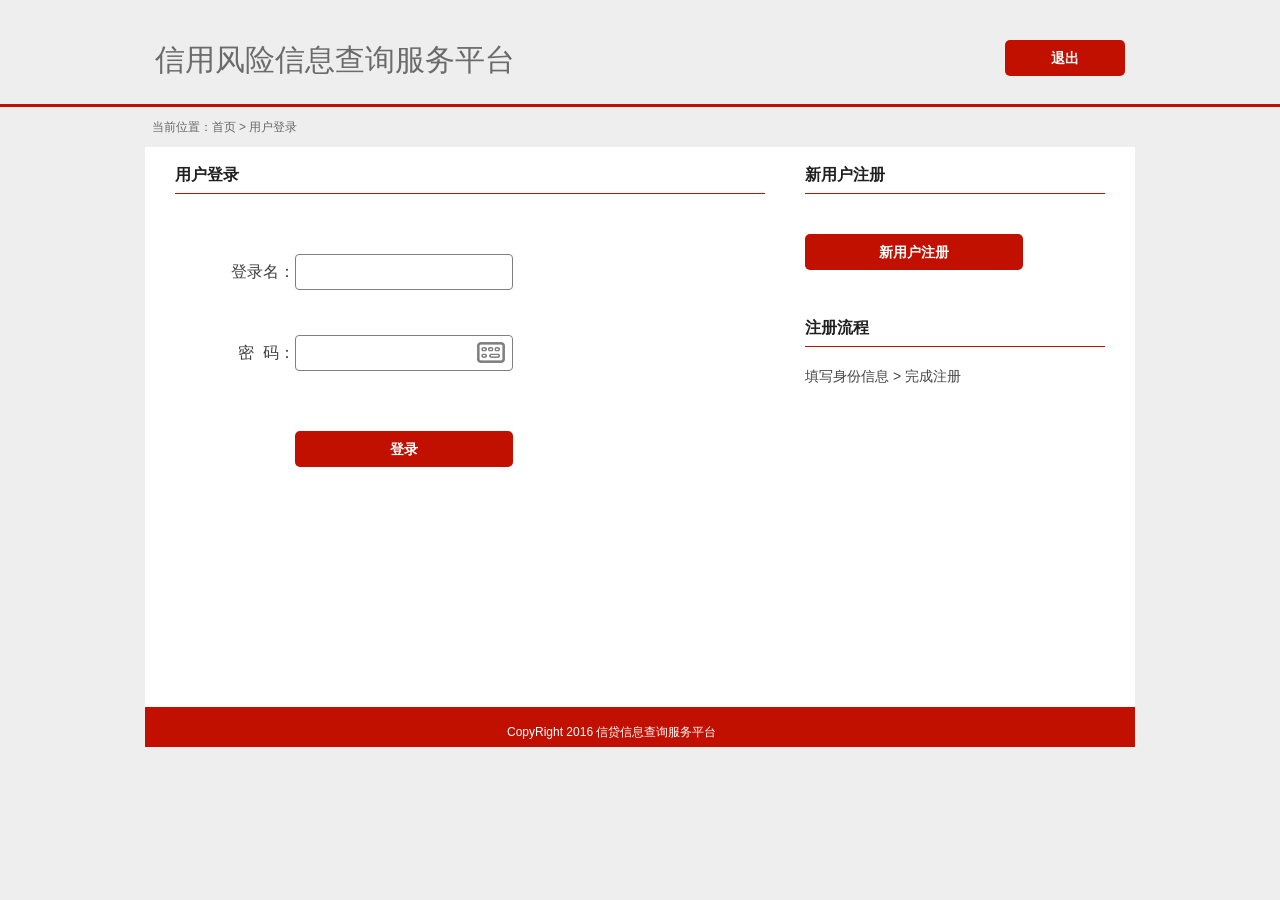
<file: ApiData/src/main/webapp/index.html>
<!DOCTYPE html PUBLIC "-//W3C//DTD XHTML 1.0 Frameset//EN" "http://www.w3.org/TR/xhtml1/DTD/xhtml1-frameset.dtd">
<html>
<head>
<meta http-equiv="Content-Type" content="text/html" charset="UTF-8"/>
<link rel="stylesheet" type="text/css" href="css/new.css" />
<script src="js/pe.js" type="text/javascript"></script>
<script src="js/frame.js" type="text/javascript"></script>
<script type="text/javascript" src="js/cert.js"></script>
<script type="text/javascript" src="js/libs/jquery/jquery-2.1.1.min.js"></script>
<title>信贷信息服务平台</title>
</head>
<body bgcolor="#EEEEEE">
	<div align="center" style="background: #EEE">
		<div id="toptomNav">
			<iframe src="top1.html" name="headerFrame" noresize="noresize" id="headerFrame" frameborder="NO" border="0" marginheight="1" marginwidth="1" scrolling="no" style="height:107px; width:990px; min-width:990px; width:100%;"></iframe>
		</div>
		<div id="centerDiv">
			<iframe src="login.html" name="conFrame" id="conFrame" noresize="noresize" frameborder="NO" border="0" marginheight="1" marginwidth="1" scrolling="no" width="990px" height="600px"></iframe>
		</div>
		<div style="clear: both"></div>
		<div id="bottomNav" align="center">
			<iframe src="foot.html" name="bot" frameborder="NO" border="0" marginheight="1" marginwidth="1" scrolling="no" height="40px" width="990px"></iframe>
		</div>
	</div>
</body>
</html>
</file>
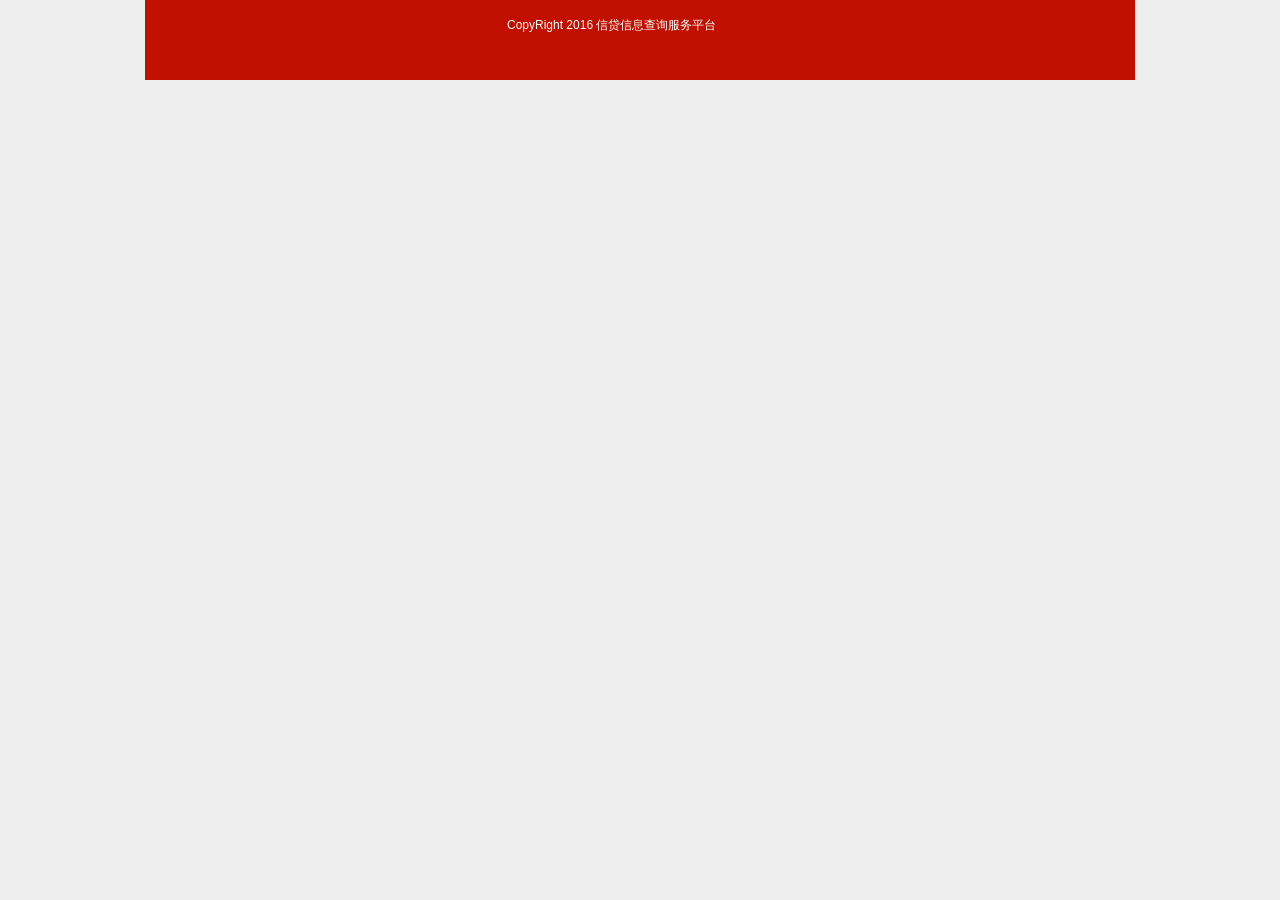
<file: ApiData/src/main/webapp/foot.html>
<!DOCTYPE html PUBLIC "-//W3C//DTD XHTML 1.0 Transitional//EN" "http://www.w3.org/TR/xhtml1/DTD/xhtml1-transitional.dtd">
<html xmlns="http://www.w3.org/1999/xhtml"><head><meta http-equiv="Content-Type" content="text/html; charset=UTF-8">
<title>欢迎使用个人信用信息服务平台</title>
<link rel="stylesheet" type="text/css" href="css/new.css" />
</head>
<body bgcolor="#EEEEEE" ondrag="return false" marginwidth="1" marginheight="1">
	<div id="footer">
	 <div style=" width:300px; height:60px; float:left; text-align:right;"><a href="http://bszs.conac.cn/sitename?method=show&amp;id=27FF085A38994E83E053022819ACE98B" target="_blank"></a></div>
     <div style=" width:640px; height:70px; float:right; text-align:left; padding-top:10px;">
       <span></span><span>CopyRight 2016 信贷信息查询服务平台</span><br>
     </div>
	</div>
</body></html>
</file>
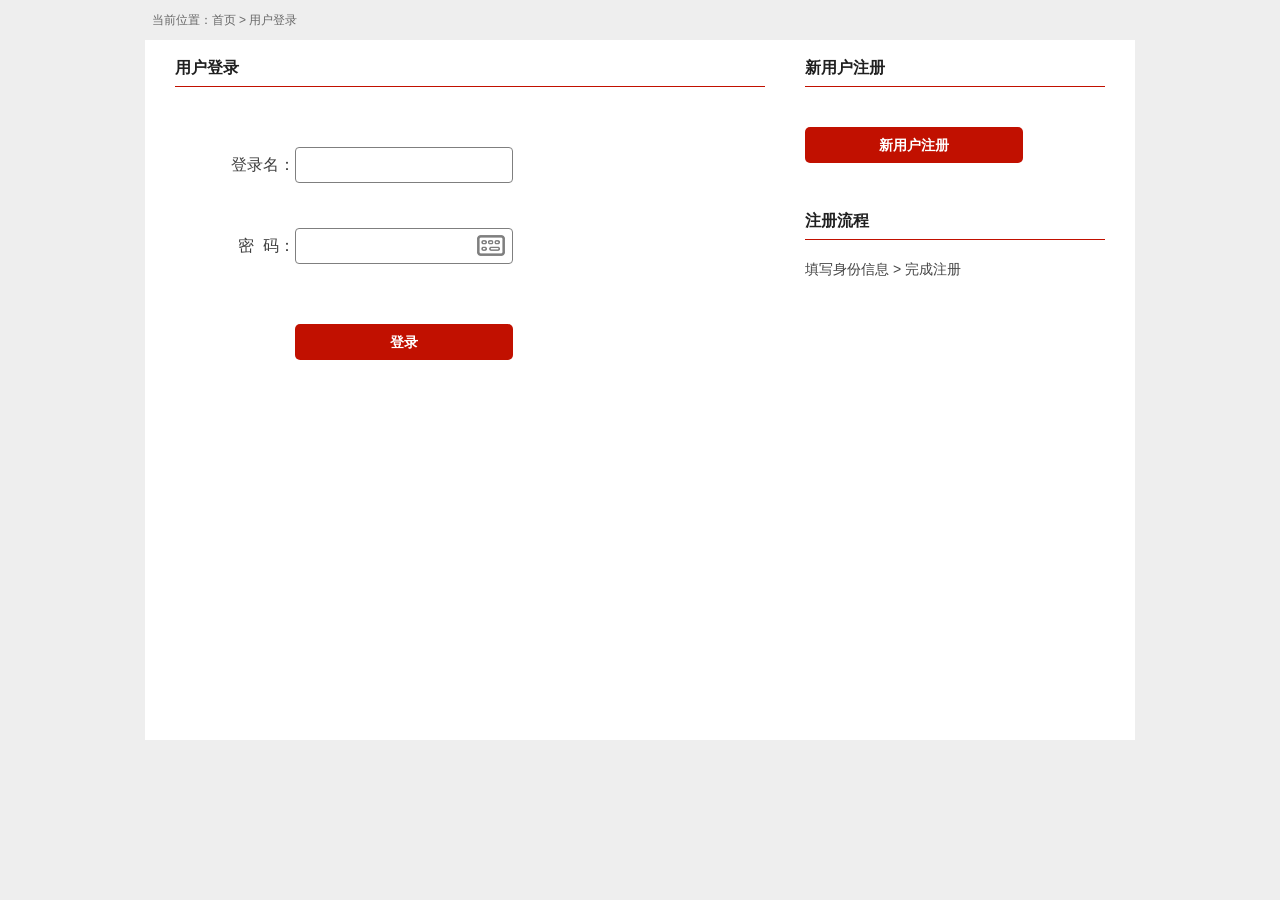
<file: ApiData/src/main/webapp/login.html>
<!DOCTYPE html PUBLIC "-//W3C//DTD XHTML 1.0 Frameset//EN" "http://www.w3.org/TR/xhtml1/DTD/xhtml1-frameset.dtd">
<!-- saved from url=(0054)https://ipcrs.pbccrc.org.cn/page/login/loginreg.jsp### -->
<html><head><meta http-equiv="Content-Type" content="text/html; charset=UTF-8"/>
<script src="js/pe.js" type="text/javascript"></script>
<title>个人信用信息服务平台  </title>
<link rel="stylesheet" type="text/css" href="css/new.css"/>
<link rel="stylesheet" type="text/css" href="css/page.css"/>
<link type="text/css" rel="stylesheet" href="css/public.css"/>
<link type="text/css" href="css/skb.css" rel="stylesheet"/>
<link rel="stylesheet" type="text/css" href="css/sweetalert/sweetalert.css">
<script type="text/javascript" src="js/skb.js"></script>
<script type="text/javascript" src="js/libs/jquery/jquery-2.1.1.min.js"></script>
<script type="text/javascript" src="js/input_notice.js"></script>
<script type="text/javascript" src="js/skb_1.js"></script>  
<script type="text/javascript" src="js/loginreg.js"></script>  
<script type="text/javascript" src="js/libs/sweetalert/sweetalert.min.js"></script>
<style>
.skb1{z-index:2000;border:2px solid #eeecff;}
.skbhead1{background-color:#ccc;color:#333}
.skbbody1{font-size:20px;text-align:center;vertical-align:middle; position:absolute; top:264px; left:146px;}
.skbbout1{background-color:#6bc6c6;color:#333}
.skbbover1{background-color:#0a96a6;color:#fff}
</style>
<script type="text/javascript">
function toRegister(){
	parent.$("#conFrame").attr("src", "register.html"); 
}

function login() {
	var userName = $("#userName").val();
	var password = $("#password").val();
	var params = {"userName" : userName, "password" : password};
	
 	$.ajax({
        async:false,
        type: "GET",  
        url: "r/user/login",  
        data: params,
        success: function(msg){  
        	if ('Y' == msg) {
        		window.location.href = "main.html";
        	} else {
        		swal("密码不正确,请重新输入!");
        	}
        }  
    });  
}
</script>
</head>

<body marginwidth="1" marginheight="1">
    <!--页面主体-->
    <div class="now">&nbsp;&nbsp;<span>当前位置：</span><a href="" target="_parent">首页</a><span> &gt; 用户登录</span></div>
    <div id="content">
        <div id="main">
            
            <div class="leftBar left">
                <div style=" height:36px; line-height:36px; color:#202020; border-bottom:1px #c11000 solid;">
                  <span style="font-size:16px; font-weight:bold; float:left">用户登录</span>
                </div>
                <form> 
                	<div class="erro_div3">
		      			<span></span>
	    			</div>
                   <div class="form-group">
                       <div class="lable lable1">登录名：</div>
                       <div class="inputBox">
                           <input type="text" maxlength="16" id="userName" class="inputText text1 div_left" onfocus="displayYes(this);" onblur="displayNo(this);checkLoginName();" autocomplete="off">
                           <span class="notice1 span-grey">请输入登录名</span>
                           <span class="span-grey" id="loginNameInfo"></span>
                       </div>	                        
                       <div class="login_forget">
                       </div>
                   </div>
                   <div class="form-group">
                       <div class="lable lable1">密&nbsp; 码：</div>
                       <div class="inputBox position_re">
                           <input type="password" maxlength="20" id="password" class="inputText text1 div_left" onfocus="displayYes(this);" onblur="displayNo(this);checkPassword();" autocomplete="off"/>
                           <label class="login_codekey"><img src="images/keyboard.png" onclick="changkb1();" style="cursor:pointer" alt="打开软键盘"/></label>
                           <span class="notice1 span-grey">请输入登录密码</span>
                           <span class="span-grey" id="passwordInfo"></span>
                       </div>
                       <div class="login_forget">
                       <!--  
                       <a href="https://ipcrs.pbccrc.org.cn/resetPassword.do?method=init" target="_self">忘记密码？</a>
                       -->
                       </div>
                   </div>
                   <div class="form-group mar_top_30">
                       <div class="lable lable1"></div>
                       <div class="inputBox">
                          	<input type="button" class="inputBtn btn2" value="登录" onclick="login()"/>
                       </div>
                       
                   </div>
                   </form>
            </div>
            <div class="rightBar">
                <h3>新用户注册</h3>
	                    <div class="form-group" style="margin-top:40px;">
	                        <div class="inputBox">
	                            <input type="button" class="inputBtn btn2" value="新用户注册" onclick="toRegister()"/>
	                        </div>
	                    </div>
                    <div style="clear:both"></div>
                    <div class="margin_top_40"></div>
                <h3>注册流程</h3>
                <p>填写身份信息  &gt; 完成注册</p>
            </div>
            <div class="clearfix"></div>
        </div>
    </div>



<script src="js/inputAutoCompleteOff.js" type="text/javascript"></script></body></html>
</file>
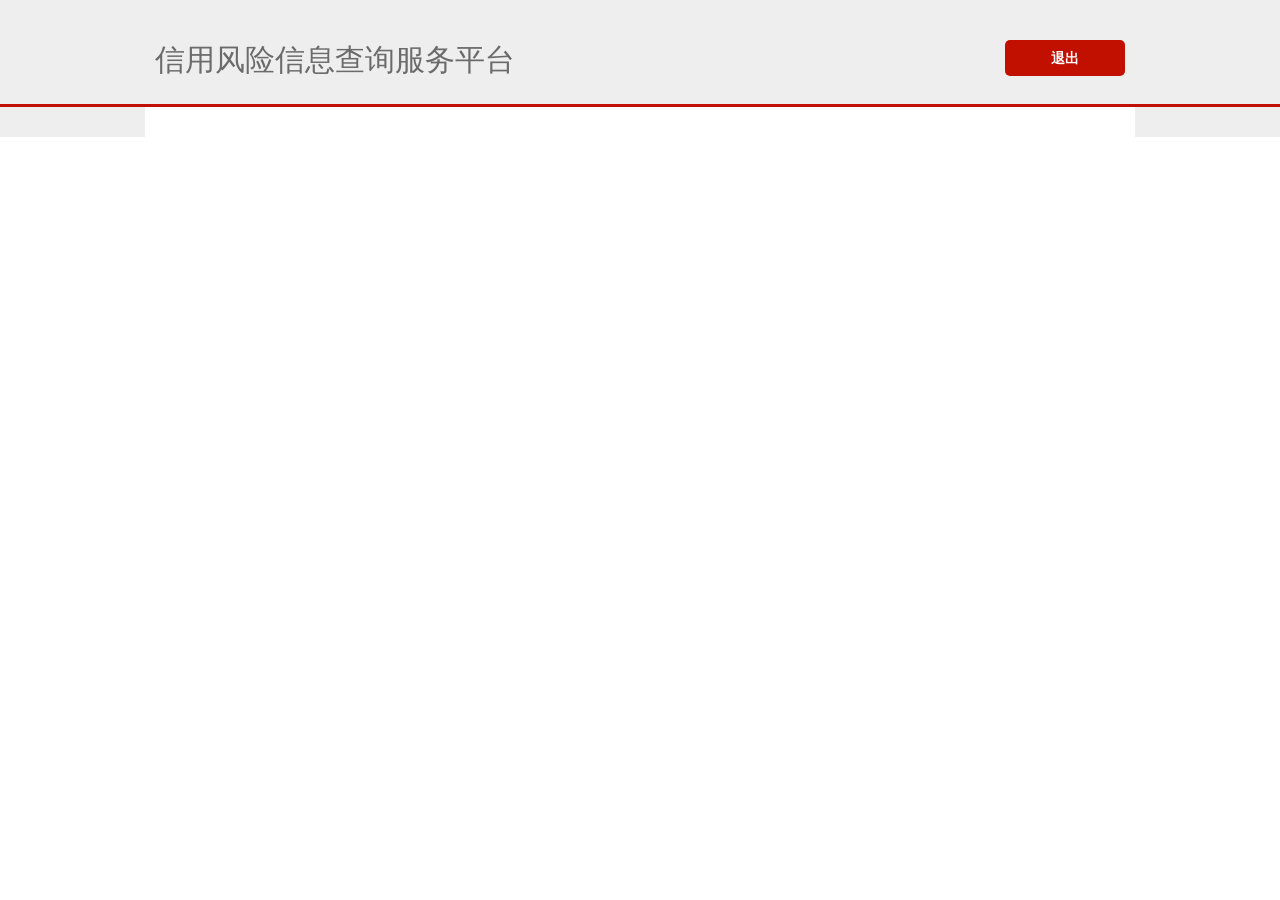
<file: ApiData/src/main/webapp/top1.html>
<!DOCTYPE html PUBLIC "-//W3C//DTD HTML 4.01 Transitional//EN" "http://www.w3.org/TR/html4/loose.dtd">
<html><head><meta http-equiv="Content-Type" content="text/html; charset=UTF-8"><script type="text/javascript">var _BASEPATH_='https://ipcrs.pbccrc.org.cn/';</script>
<script src="js/pe.js" type="text/javascript"></script>
<title>欢迎使用个人信用信息服务平台</title>
<link rel="stylesheet" type="text/css" href="css/new.css">
<script type="text/javascript" src="js/libs/jquery/jquery-2.1.1.min.js"></script>

<script type="text/javascript">
	function loginOut(){
		if(confirm("确定要退出平台吗?")){
			window.parent.location.href="http://120.25.230.224:8080/ApiData/";
		}
	}
</script>
</head>
<body marginwidth="1" marginheight="1">
<div style="width:100%; background:#EEEEEE;">
  <div id="header">
      <div class="logo left"><a title="征信中心">
      </div>
      <div class="login_new right">
      <!--  
      <a style="cursor:pointer;" onclick="loginOut()" target="_top">退出</a>
      -->
      <input type="button" class="inputBtn btn4" id="btn" value="退出" onclick="loginOut()">
      </div>
      <div class="flat">信用风险信息查询服务平台</div>
  </div>
  
  <!--分隔-->
  <div class="nextBar1"></div>
  <div class="nextBar2"></div>
</div>
</body></html>
</file>
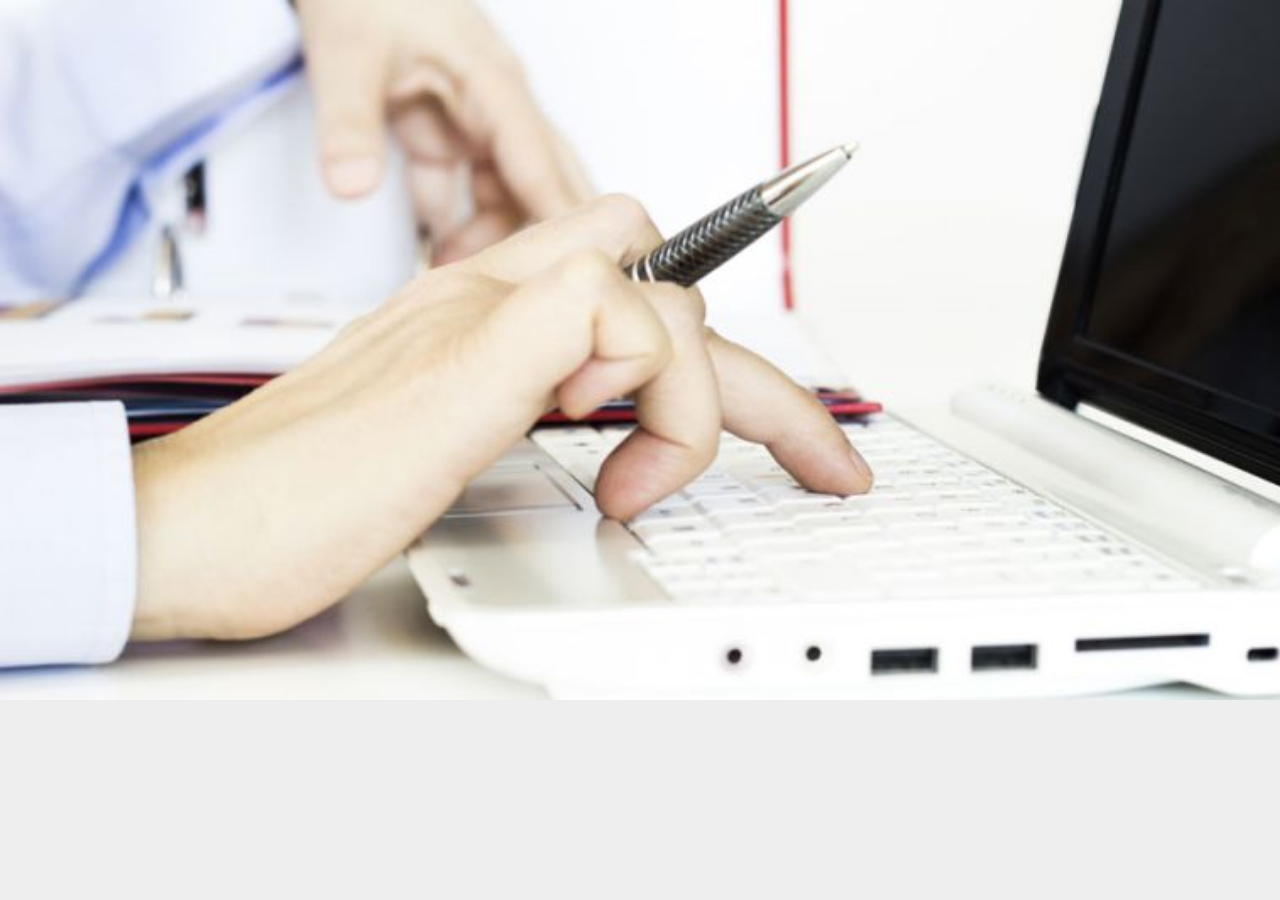
<file: ApiData/src/main/webapp/welcome.html>
<!DOCTYPE html PUBLIC "-//W3C//DTD HTML 4.01 Transitional//EN" "http://www.w3.org/TR/html4/loose.dtd">
<!-- saved from url=(0069)https://ipcrs.pbccrc.org.cn/setSafetyLevel.do?method=index&isnew=true -->
<html><head><meta http-equiv="Content-Type" content="text/html; charset=UTF-8">
<script src="js/pe.js" type="text/javascript"></script>
<title>个人信用信息服务平台</title>
<link type="text/css" href="css/public.css" rel="stylesheet">
<link type="text/css" href="css/page.css" rel="stylesheet">
<script type="text/javascript" src="js/libs/jquery/jquery-2.1.1.min.js"></script>
<script type="text/javascript" src="js/setSafetyLevelStep1.js"></script>
</head>
<body marginwidth="1" marginheight="1">
	
	
	<image src="images/bg2.jpg" style="height:700px;"></image>
		

</body></html>
</file>
<file: ApiData/src/main/webapp/css/new.css>
body { font: 12px Arial,'Microsoft YaHei','΢���ź�',Geneva,sans-serif; color:#3e3e3e;}
body, h1, h2, h3, h4, img, ol, ul, dl, p { margin: 0; padding: 0; border: 0; }
ul, ul li{ list-style: none; }
h2 { font-size:18px;}
h3 { font-size:16px;}
.left{ float:left; }
.right{ float:right; }
.gray { color:#a6a6a6;}
.center { text-align:center; }
.padding_left_20{padding-left:20px;}
.mar_top_30{ margin-top:30px;}
.clearfix{ clear: both;}
/*��¼*/
#header { width:990px; height:96px; margin:0px auto; padding-top:8px; position:relative; background:#EEE;}
.logo, .logo img { width:220px; height:85px;}
.login_new { width:220px; height:20px; text-align:right; padding-top:32px; line-height:30px; color:#6b6b6b; font-size:12px; float:right; margin-right:10px; display:inline; 
position:absolute; right:0px; z-index:1001;}
.login_new1{ width:80px; padding-top:32px; height:auto; line-height:30px; color:#6b6b6b; font-size:12px; float:right; margin-right:30px; display:inline; 
position:absolute; right:0px; z-index:1001;}
.login_new a { color:#6b6b6b; text-decoration:none; padding:0px 5px;}
.login_new a:hover { color:#C11000; text-decoration:none; padding:0px 5px;}
.login_new1 a { color:#6b6b6b; text-decoration:none; padding:0px 5px;}
.login_new1 a:hover { color:#C11000; text-decoration:none; padding:0px 5px;}
.span_red{ color:#C11000;}
.flat { position:absolute; left:10px; top:40px; font-size:30px; color:#6b6b6b;}
.login_forget{ width:220px; height:20px; clear:both; margin-left:125px; padding-top:10px;}
.login_forget a{ color:#666; text-decoration:none;}
.login_forget a:hover{ color:#B81111; text-decoration:none;}
/*�ָ�*/
.nextBar{ width:100%; height:32px; background-color:#fff; border-top:3px #c11000 solid;}
.nextBar .EEE{ width:990px; height:32px; background:#fff; margin:0 auto;}
.nextBar1{ width:100%; height:3px; background-color:#c11000;}
.nextBar2{ clear:both; width:990px; height:30px; margin:0 auto; background:#fff;}

/*ҳ������*/
#content { width:990px; padding:0; margin:0 auto; background-color:#fff;}
#main { overflow:hidden; padding:30px; padding-top:10px; height:auto !important; height:660px; min-height:660px; }
/*Banner*/
#banner{ height:328px; width:990px; position:relative; border-bottom:3px #c11000 solid; margin:0 auto;}
#banner img{ position:absolute; left:0; top:0; z-index:8; opacity:0.0;}
#banner img.active{ z-index:10; opacity:1.0;}
#banner img.last_active{ z-index:9;}
.banner_bot{ width:990px; height:330px; margin:0 auto; margin-top:-330px; position:relative;}
.banner_bot .startBtn{
	position:absolute;
	left:767px;
	top:152px;
	z-index:100;
	width:160px;
	height:32px;
	line-height:32px;
	font-size:18px;
	display:inline-block;
	background-color:#c11000;
	text-align:center;
	color:#fff;
	text-decoration:none;
}
.banner_bot .startBtn:hover{ background-color:#B20F03; text-decoration:none;}
.banner_bot .guide{
	position:absolute;
	left:767px;
	top:188px;
	z-index:100;
	width:160px;
	height:32px;
	line-height:32px;
	font-size:18px;
	display:inline-block;
	text-align:center;
	color:#3E3E3E;
}

/*��ҳ�ֲ��·�*/
.query { border-bottom:1px #c11000 solid; height:200px; }
.query ul li { float:left; width:285px; padding:25px 20px; position:relative; overflow:hidden; }
.query ul li.pb { border-left:1px #c11000 solid;}
.query ul li h2 { height:36px; overflow:hidden; line-height:36px; padding-left:48px; position:relative;}
.icon-q1, .icon-q2, .icon-q3 {  width:36px; height:36px; position:absolute; left:0; top:0; }
.icon-q1 { background:url(../images/new_images/ico.gif) left top no-repeat;}
.icon-q2 { background:url(../images/new_images/ico.gif) left -36px no-repeat;}
.icon-q3 { background:url(../images/new_images/ico.gif) left -73px no-repeat;}
.query ul li p { font-size:14px; padding-top:25px; line-height:24px; height:90px;}
.query ul li .start { position:absolute; top:170px; right:30px; padding:0 10px; font-size:16px; color:#c11000; height:30px; line-height:30px; border-bottom:3px #c11000 solid; }
.query ul li .start:hover { border-bottom:3px #B20F03 solid; color:#B20F03; }


/*��ҳ�ײ�*/
.bottom { width:990px; margin:0 auto; padding:20px 0; background:#FFF;}
.wrap { width:200px; float:left; padding:0 20px; overflow:hidden; }
.wrap h3 { padding-bottom:10px; }
.wrap ul li{ font-size:14px; line-height:28px;}
.wrap ul li a{ color:#3E3E3E; text-decoration:none;}
.wrap ul li a:hover{ color:#C11000; text-decoration:none;}


/*��Ϣ*/
.leftBar { width:590px; }
.rightBar { width:300px; float:right;}
.leftBar h3, .rightBar h3, .rightInfro h3 { height:36px; line-height:36px; color:#202020; border-bottom:1px #c11000 solid;}
.form-group { margin-bottom:15px;}
.form-group2 { margin-bottom:20px;}
.title{ height:36px; line-height:36px; color:#202020; border-bottom:1px #c11000 solid;}

.lable { padding-top: 8px; margin-bottom: 0; text-align: right; float:left; font-size:16px;}
.lable1 { width:120px;}
.lable2 { width:80px;}
.inputBox { float:left; }
.textBox { float:left; line-height:36px; }
.inputText { height:28px; line-height:28px; padding:3px 8px; border:1px #7f7f7f solid; border-radius:4px; -moz-border-radius:4px; -webkit-border-radius:4px; }
.text1 { width:200px; }
.text3 { width:100px; }
.inputBtn { height:36px; line-height:28px; padding:3px 8px; display:inline-block; text-align:center; font-size:14px; font-weight:bold; color:#fff; border:none; background-color:#c11000; border-radius:5px; -moz-border-radius:5px; -webkit-border-radius:5px; cursor:pointer; }
.disableBtn { height:36px; line-height:28px; padding:3px 8px; display:inline-block; text-align:center; font-size:14px; font-weight:bold; color:#fff; border:none; background-color:#c0c0c0; border-radius:5px; -moz-border-radius:5px; -webkit-border-radius:5px; cursor:pointer; }
.inputBtn:hover { background-color:#B20F03; }
.btn1 { width:318px;}
.btn2 { width:218px;}
.btn3 { width:180px;}
.btn4 { width:120px; margin-left:15px; }
.btn5 { width:120px; margin-left:150px; margin-top: 15px;}
.prompt, .prompt2, .prompt3, .prompt4, .prompt5 { width:18px; height:18px; position:absolute; display:inline-block; cursor:pointer; z-index:999; }
.prompt { left:350px; top:9px;}
.prompt3 { left:250px; top:5px;}
.prompt4 { left:160px; top:5px;}
.prompt5 { left:0; top:0;}
.prompt img, .prompt2 img, .prompt3 img, .prompt4 img, .prompt5 img { width:18px; height:18px; }
.userTip { font-size:14px; color:#393939; margin-bottom:35px; height:36px; line-height:36px; padding-left:30px; }
.userTip a { padding:0px 6px;  color:#393939; }
#main p { color:#444; font-size:14px; padding-top:15px; line-height:28px;}


/*login*/
.position_re{ position:relative;}
.login_codekey{ width:28px; height:21px; position:absolute; left:182px; top:7px;/* top:-3px;*/ overflow:hidden; }
.codekey{ width:28px; height:21px; position:absolute; left:305px; top:7px; overflow:hidden; }
.codekey img { width:28px; height:21px;}


/*ҳ��*/
 #footer{ font-size:12px; font-family:Arial,Microsoft YaHei,Geneva,sans-serif; clear:both; background:#c11000; color:#fff;
width:990px; margin:0 auto; min-width:980px; height:80px; line-height:30px;}
#footer span{ padding-right:12px;}
#footer img{ vertical-align:middle;}

/*���ֵ���*/

#popupbox {
width:740px; height:320px; background:#fff; position:absolute; z-index:99999; left:50%; top:50%; 
_position:absolute;  display:none; padding:8px; font-size:14px; line-height:22px;
}
.pop_button{ width:105px; height:32px; display:block; cursor:pointer; border:none; background:url(../images/img/button-red.png) no-repeat; 
text-align:center; line-height:32px; position:absolute; top:280px; left:325px; color:#fff; font-size:14px;
}
.button_close{ width:21px; height:21px; background:url(../images/img/close.png) no-repeat; border:none; cursor:pointer; position:absolute; top:8px; left:720px;}
#back {
position:absolute; background:#000 9; background:rgb(0,0,0); background:rgba(0, 0, 0,0.1); -moz-opacity:0.1; -khtml-opacity: 0.1; filter:alpha(opacity=10); _opacity: 0.1;
display:none; width:100%; height:730px; top:0px; left:0px; z-index:1997;
_filter: progid:DXImageTransform.Microsoft.gradient(GradientType=1,startColorstr=#80000000, endColorstr=#80000000); /*Filter for older IEs */ _filter:alpha(opacity=10); 
background:#000\9\0; opacity:0.1\9\0; filter:alpha(opacity=10)\9\0;
}
#Layer1 {
left:expression(document.body.offsetWidth/2 - 474+ "px"); position:absolute;
width:506px; height:40px; z-index:1999; left:17px; top:12px; 
}
#toptomNav {
background:#096; left:0; width:100%; height:107px; position:relative; top:0;
}

#centerDiv {
width:990px; height:auto; position:relative; background:#fff;
}
#centerDiv1 {
position:relative; height:100%; width:200px; align:left; float:left; display:inline;	
}
#centerDiv2 {
display:inline; float:right; position:relative; right:auto; height:100%; width:788px; align:right;
}

#bottomNav {
background:#fff; width:990px; height:28px;
}
.guide_notice{ width:600px; height:250px; margin:0 auto; margin-top:60px; text-align:center;}

/*=======*/
#header_fra{}
</file>
<file: ApiData/src/main/webapp/css/page.css>
/*===========index=============*/
.index{ width:1200px; height:100%; margin:0 auto;}
.i_top{ width:1000px; height:100px; margin:0 auto; padding-top:10px;}
.i_top_logo{ width:472px; height:81px; float:left;}
.i_top_phone{ width:300px; height:81px; float:right;}
.i_news{ width:1000px; height:30px; margin:0 auto;}
.i_news ul{ padding-left:75px;}
.i_news ul li{ width:105px; height:30px; float:left; text-align:center;}
.i_news ul li a{ color:#4A4A4A; text-decoration:none;}
.i_news ul li a:hover{ color:#A9171A; text-decoration:none;}

.img_show{ width:1200px; height:420px; position:relative; top:0; left:0; margin:0 auto;}
.login{ width:311px; height:347px; background:url(../images/img/login_bk.png) no-repeat; _background:url(../images/img/login_bk2.png) no-repeat;
/*_background:none;
_filter:progid:DXImageTransform.Microsoft.AlphaImageLoader(src="img/login_bk.png");*/
position:absolute; top:25px; left:770px;
}
.login ul{ width:250px; height:300px; padding-top:30px; padding-left:34px;}
.h1{ font-size:20px; color:#231815; font-family:"΢���ź�"; text-align:left;}
.login ul li{}
.login ul li a{ text-decoration:underline;}
.login ul li a:hover{ text-decoration:underline;}
.input_user{ width:244px; height:38px; border:none; background:url(../images/img/login_user_bk.png) no-repeat; line-height:38px; text-indent:35px;}
.input_pas{ width:244px; height:38px; border:none; background:url(../images/img/login_pas_bk.png) no-repeat; line-height:38px; text-indent:35px;}
.login_button{ width:244px; height:41px; border:none; background:url(../images/img/login_bt.png) no-repeat; cursor:pointer;}
/*===========subpage=============*/                              
.white-con{ width:990px; height:auto !important; height:680px; min-height:680px; height:100%; _height:680px; background:#FFF; margin:0 auto;}
.help_con{ width:850px; height:auto !important; height:680px; min-height:680px; background:#FFF; float:right;}
.con_left{ width:199px; height:auto !important; height:780px; min-height:780px; _height:780px; background:#fff; border-right:1px #C11000 solid; float:left;}
.con_right{ width:790px; height:auto !important; height:700px; min-height:700px; _height:700px; background:#FFF; float:left; overflow:hidden;}

/*=======news=====*/
.help{ width:990px; height:auto; margin:0 auto;}
.help_menu{ width:140px; height:auto !important; height:500px; min-height:500px; float:left;}
.help_menu ul{}
.help_menu ul li{ width:140px; height:48px; text-align:center; line-height:47px; font-size:14px; background:#E5E5E5; display:block; cursor:pointer; margin-bottom:5px;}
.help_menu ul li a{ width:140px; height:48px; display:block; color:#3E3E3E; cursor:pointer; text-decoration:none;}
.help_menu ul li a:hover{ width:140px; height:48px; background:#C61F0F; color:#fff; display:block; cursor:pointer; text-decoration:none;}
.help_menu ul li.hovered{ width:140px; height:48px; background:#C61F0F; color:#fff; display:block; cursor:pointer; margin-bottom:5px;}

.news{ height:auto; padding:0px 20px; line-height:28px;}
.news p{ text-indent:20px; font-size:14px; color:#333; padding-top:10px;}
h1{ font-size:24px; color:#232323; text-align:center;}

.yinlian_top{ width:1200px; height:112px; margin:0 auto; background:url(../images/img/yinlian.png) no-repeat;}
.time_out{ width:500px; height:20px; margin:0 auto; text-align:center; margin-bottom:5px; font-size:16px; color:#B81111;}
.table_question{}
.table_question a{ color:#333; text-decoration:underline;}
.table_question a:hover{ color:#333; text-decoration:underline;}
/*==========left-menu=========*/

ul#menu, ul#menu ul {
  margin: 0;
  padding: 0; position:relative; z-index:10;
}
ul#menu li{ width:170px; min-height:50px; background:#FFF; position:relative; z-index:1000;}
ul#menu a {
  display: block;
  text-decoration: none;	
}
ul#menu a.m1{ background:url(../images/new_images/icon_1.jpg) no-repeat; background-position:0px -104px; padding-left:35px;}
ul#menu a.m2{ background:url(../images/new_images/icon_1.jpg) no-repeat; background-position:0px -50px; padding-left:35px;}
ul#menu a.m3{ background:url(../images/new_images/icon_1.jpg) no-repeat; background-position:0px -158px; padding-left:35px;}
ul#menu a.m4{ background:url(../images/new_images/icon_1.jpg) no-repeat; background-position:0px -212px; padding-left:35px;}
ul#menu li { line-height:42px; font-size:16px;/* background:url(../images/img/left_line-bk.png) no-repeat left bottom;*/
margin-top:10px;  margin-bottom:10px;
_margin-top:10px; *margin-bottom:-8px !important;  _margin-bottom:0px;}

ul#menu li a {
  color:#333;	
}

ul#menu li a:hover { color:#C11000;}
ul#menu li ul li{ height:32px; _margin-bottom:-10px;}
ul#menu li ul li a { _display:block;
  
  color: #666;
  padding-left:25px;
  font-size:14px;
  text-indent:15px;
}

ul#menu li ul li a:hover { color:#C11000; padding-left:25px;}
ul#menu li ul li a.a_hovered { color:#C11000;}
/*========right-con=========*/
.right_con{ width:720px; height:auto; margin:0 auto;}

.table1_top_bk{ width:380px; height:34px; background:#EEEEEE; line-height:34px; text-indent:20px; font-size:16px; font-weight:bold;}
.table1_mid_bk{ width:380px; height:auto; background:#fff;}

.right_con1{ width:560px; height:500px; background:#fff;}
.message{ height:70px; background:url(../images/img/notice_bk.png) no-repeat; padding-left:60px; line-height:70px;}
.menu_hovered{ color:#FFF;}

.yl_div{}
.yl_div ul li{ color:#444;}
.yl_box{ width:620px; height:180px; background:#F1F0FE; margin:15px 0px; padding-left:50px;}
.banks{ width:720px; height:auto; overflow:auto; overflow-x:hidden; height:540px; min-height:540px; _height:540px;}
.banks ul{}
.banks ul li{ width:140px; float:left; color:#4C4B4B; padding-bottom:12px;}

.banks_url{ width:400px; height:19px; float:left; margin:8px 0px; padding-top:2px;}
.banks_url a{ color:#2C5AC4; text-decoration:underline; font-size:14px;}
.banks_url a{ color:#2752BC; text-decoration:underline;}

.open_details{ width:62px; height:23px; display:block; float:left;  background:url(../images/img/open_hide.gif) no-repeat right -23px;}
.open_details2{ width:62px; height:23px; display:block; float:left; background:url(../images/img/open_hide.gif) no-repeat right 0px;}
.hidecontent{ display:none;}

.qustion{ width:720px; height:auto; overflow:auto; overflow-x:hidden; height:520px; min-height:520px; _height:520px; overflow:auto;}
.qustion ul{ padding-left:50px; padding-top:10px;}
.qustion ul li{ padding-top:20px;}
.qustion ul li p{ margin:0; padding:0; margin-top:-5px;}
.qustion ul li p span{ color:#333; _vertical-align:middle; *vertical-align:middle !important;}
.guide_step1,.guide_step2,.guide_step3{ width:324px; height:39px; margin:0 auto; margin-top:10px; margin-bottom:20px;}
.guide_step1{ background:url(../images/img/guide_1.png) no-repeat;}
.guide_step2{ background:url(../images/img/guide_1.png) no-repeat;}
.guide_step3{ background:url(../images/img/guide_1.png) no-repeat;}
.radioimg{ width:680px; height:auto; margin:0 auto; margin-top:10px; margin-bottom:10px; text-align:center;}
.radioimg li{display:none;}

.rz_type{ background:url(../images/img/rz.png) no-repeat; font-size:14px; color:#444; cursor:pointer; display:inline-block; *display:block!important;
border:1px solid #dfdfdf; line-height:40px; margin-left:5px;
}
.cfca,.yl,.kba,.phone_card{ width:210px; height:40px; text-indent:85px;}
.cfca{ background-position: 0px 0px;}
.yl{ background-position: 0px -40px; }
.kba{ background-position: 0px -80px;}
.phone_card{ background-position: 0px -120px;}
.checked{ border:1px solid #DE3B3B;}

.rz_0_div{ width:600px; height:auto; margin:0 auto; font-size:14px;}
.rz_0_div p{ margin:15px 0px; color:#444; line-height:24px;}
.rz_1{ width:150px; height:16px; margin-top:4px; _margin-top:0px; *margin-top:0px!important; position:absolute; float:left; color:#B81111; 
background:url(../images/img/rz_1.png) no-repeat; text-indent:120px; padding-top:1px; font-size:14px; line-height:15px;
}
.rz_2{ width:150px; height:16px; margin-top:4px; _margin-top:0px; *margin-top:0px!important; position:absolute; float:left; color:#3C7FAA; 
background:url(../images/img/rz_2.png) no-repeat; text-indent:120px; padding-top:1px; font-size:14px; line-height:15px;
}
.rz_3{ width:150px; height:16px; margin-top:4px; _margin-top:0px; *margin-top:0px!important; position:absolute; float:left; color:#47843B; 
background:url(../images/img/rz_3.png) no-repeat; text-indent:120px; padding-top:1px; font-size:14px; line-height:15px;
}
.notice{ width:400px; height:16px; margin-left:30px; margin-top:20px; background:url(../images/img/notice.png) no-repeat; padding-left:20px; line-height:15px;}
.notice1{ width:220px; height:16px; position:absolute; margin:10px 10px; float:left; display:none; color:#C60D0D; 
background:url(../images/img/notice.png) no-repeat; padding-left:20px; padding-top:1px; line-height:15px;}
.notice2{ width:150px; height:16px; position:absolute; margin:8px 10px; display:none; float:left; color:#C60D0D; 
background:url(../images/img/notice.png) no-repeat; padding-left:20px; padding-top:1px; line-height:15px;}
.notice3{ width:220px; height:16px; position:absolute; margin:10px 10px; float:left; display:none; color:#C60D0D; padding-left:20px; padding-top:1px; line-height:15px;}
.yes{ width:220px; height:19px; background:url(../images/img/right.png) no-repeat left top; position:absolute; margin:8px 10px; 
 padding-top:3px; padding-left:22px;}
.no{ width:220px; height:20px; background:url(../images/img/erro.png) no-repeat left top; position:absolute; margin:8px 10px; 
padding-top:3px; padding-left:22px;}
.position_re{ position:relative; display:inline;}
.s_notice1_t{ width:15px; height:15px; margin:2px; position:relative; left:5px; top:12px;}
.position_top2{ top:2px;}
.s_notice1_t a{ width:15px; height:15px; background:url(../images/img/notice1.png) no-repeat; display:inline-block; position:relative; z-index:1;}
.s_notice1_t a:hover{ width:15px; height:15px; background:url(../images/img/notice.png) no-repeat; display:inline-block; position:relative;}
#s_notice1_con1,#s_notice1_con2,#s_notice1_con3,#s_notice1_con4,#s_notice1_con5,#s_notice1_con6,#s_notice1_con7,#s_notice1_con8{ width:280px; height:auto; clear:both;
background:#F3F3F3; line-height:24px; text-indent:10px; display:none; color:#686868; position:absolute; z-index:9; top:-5px; _top:15px; *top:15px !important; left:25px; padding:10px;
}
.display_none{ display:none;}
/*========tanchu========*/
#all{width:100%; height:100%; /*background:#000;  opacity:0.5; filter:alpha(opacity=50);*/ top:0; left:0; z-index:88888; display:none; 
position:fixed;/*FF IE7*/
_position:absolute;/*IE6*/
_top:expression(eval(document.compatMode &&
            document.compatMode=='CSS1Compat') ?
            documentElement.scrollTop + (document.documentElement.clientHeight-this.offsetHeight)/2 :
            document.body.scrollTop + (document.body.clientHeight - this.clientHeight)/2);
}
.rz_popup{ width:380px; height:220px; background:#fff; box-shadow:0px 0px 20px #555; position:absolute; z-index:99999; left:50%; top:50%; 
margin-left:-600px; _margin-left:-260px; margin-left:-260px !important; margin-left:-260px\0; margin-top:-240px; _position:absolute;  display:none; border:1px #D4D4D4 solid;}
.rz_popup1{ width:380px; height:494px; background:#fff;/* box-shadow:0px 0px 15px #555;*/ position:absolute; z-index:99999; left:50%; top:50%; 
margin-left:-600px; _margin-left:-260px; margin-left:-260px !important; margin-left:-260px\0; margin-top:-280px; _position:absolute;  display:none; border:1px #D4D4D4 solid;}
.text_div{ width:330px; height:90px; line-height:26px;}
.margin_left_-190{ margin-left:-190px;}
.close{width:21px; height:21px; display:block; position:absolute; top:7px; right:15px; background:url(../images/img/close.png) no-repeat left top; text-indent:-9999px;}
.cancel{}

/*==========my-message===========*/
.user_text{ width:140px; float:left; line-height:40px; display:inline;}
.mess_search{ width:740px; height:50px; margin:0 auto; margin-top:20px; font-size:14px; color:#444;}
.mess_search ul li{ width:auto; display:inline; float:left; margin:0px 3px; line-height:30px;}
.mess_search ul li span{ display:block; float:left;}
.mess_table{ width:720px; height:auto; margin:0 auto; margin-top:10px;}
.table01,.table02{ width:100%; border-collapse: collapse; border:none;}
.table01 td,.table02 td{ border:1px #D4D4D4 solid; text-align:center;}
.table02{ margin-top:-1px;}
.table01 td{ height:34px; background:#F5F5F5; font-size:14px; color:#404040; font-weight:bold;}
.table02 td{ height:32px; font-size:12px; color:#444;}
/*.table02 tr:hover{ background:#FAFAFA;}*/

#mobiletab{ display:none; }
.notice_div1{ width:600px; height:200px; line-height:24px; margin-top:60px;}
.result_btn1{ width:100px; height:32px; margin:0 auto;}

.error{ width:700px; height:340px; background:url(../images/img/error_img.gif) no-repeat;
position:absolute; left:50%; top:50%; margin-top:-250px; margin-left:-350px; text-align:center; 
}
.index_notice{ width:800px; height:600px; font-family:"΢���ź�"; padding:20px; margin:0 auto;}
.index_notice p{ text-indent:20px; font-size:15px; color:#333; padding-top:10px;}
h2{ font-size:20px; color:#232323; text-align:center;}
.height32{ height:32px;}
</file>
<file: ApiData/src/main/webapp/css/public.css>
*{margin:0; padding:0;}
html,body{ 
width:100%;
font: 12px Arial,'Microsoft YaHei','微软雅黑',Geneva,sans-serif;
margin:0 auto; 
padding:0;
border:none;
background:#EEE;
_background:none;
}
/*img{_azimuth:expression(this.pngSet?this.pngSet=true:(this.nodeName == "IMG" && this.src.toLowerCase().indexOf('.png')>-1?(this.runtimeStyle.backgroundImage = "none",this.runtimeStyle.filter = "progid:DXImageTransform.Microsoft.AlphaImageLoader(src='" + this.src + "', sizingMethod='image')",this.src = "img/blank.gif"):(this.origBg = this.origBg? this.origBg :this.currentStyle.backgroundImage.toString().replace('url("','').replace('")',''),this.runtimeStyle.filter = "progid:DXImageTransform.Microsoft.AlphaImageLoader(src='" + this.origBg + "', sizingMethod='crop')",this.runtimeStyle.backgroundImage = "none")),this.pngSet=true);}*/
a{ text-decoration:none;}
a:hover{ text-decoration:none;}
body img{ border:none;}
body ul{ margin:0; padding:0;}
body li{ list-style:none;}
.line_height_24{ line-height:24px;}
.p1{ margin:10px 0px 18px 0px;}
.p2{ margin:10px 0px 10px 0px;}
.span-12{ font-size:12px;}
.span-14{ font-size:14px;}
.span-16{ font-size:16px;}
.span-24{ font-size:24px;}
.span-grey{ color:#686868;}
.span-grey2{ color:#444;}
.span-grey3{ color:#333;}
.span-grey4{ color:#737373;}
.span-red{ color:#B81111;}
.span-white{ color:#FFF;}
.span-green{ color:#1F9824;}
.span-blue{ color:#1234B5;}
.span-blue1{ color:#3C7FAA;}
.span-bold{ font-weight:bold;}
.span-normal{ font-weight:normal;}
/*.input-140{ width:140px; height:18px; border:1px B2B2B2 solid;}
.input-100{ width:100px; height:18px; border:1px B2B2B2 solid;}*/
.padding_top_-10{padding-top:-10px!important;}
.padding_top_6{padding-top:6px;}
.padding_top_10{padding-top:10px;}
.padding_top_15{padding-top:15px;}
.padding_top_20{padding-top:20px;}
.padding_top_30{padding-top:30px;}
.padding_top_50{padding-top:50px;}
.margin_left_15{margin-left:15px;}
.margin_left_20{margin-left:20px;}
.margin_left_25{margin-left:25px;}
.margin_left_50{margin-left:50px;}
.margin_left_80{margin-left:80px;}
.margin_left_140{margin-left:140px;}
.margin_left_180{margin-left:180px;}
.padding_left_5{padding-left:5px;}
.padding_right_5{padding-right:5px;}
.padding_right_80{padding-right:80px;}
.padding_left_20{padding-left:20px;}
.padding_left_40{padding-left:40px;}
.padding_left_80{padding-left:80px;}
.padding_left_100{padding-left:100px;}
.padding_left_200{padding-left:200px;}
.margin_top_20{ margin-top:20px;}
.margin_top_40{ margin-top:40px;}
.margin_top_80{ margin-top:80px;}
.margin_top_100{ margin-top:100px;}
.margin_bot_20{ margin-bottom:20px;}
.margin_bot_30{ margin-bottom:30px;}
.margin_bot_50{ margin-bottom:50px;}
.margin_bot_300{ margin-bottom:300px;}
.text_indent_20{ text-indent:20px;}
.text_dec{ text-decoration:none;}

.a_red{ color:#B81111;}

.aline-center{ text-align:center;}
.aline-right{ text-align:right;}
.div_left{float:left;}
.div_right{float:right;}

.gray-bk{ width:100%; height:100%;}
.now{ width:990px; height:40px; margin:0 auto; line-height:40px; color:#686868;}
.now a{ color:#686868; text-decoration:none;}
.now a:hover{ color:#686868; text-decoration:underline;}
.right_now{ width:790px; height:40px; background:#fff; line-height:40px; margin-bottom:10px; text-indent:15px; color:#686868;}
.right_now a{ color:#686868; text-decoration:none;}
.right_now a:hover{ color:#686868; text-decoration:underline;}

.title-1,.title-2{ font-size:16px; font-weight:bold; color:#202020; line-height:30px;}
.title-1{ width:960px; height:40px; margin:0 auto; background:url(../images/img/title_bk.png) no-repeat;}
.title-2{ width:750px; height:30px; background:url(../images/img/title_bk.png) no-repeat; margin-left:20px;}


.top-bk{ width:100%; height:95px; background:#AA0000;}
.top{ width:990px; height:95px; margin:0 auto;}
.top-l{ width:470px; height:95px; float:left;}
.top-r{ width:530px; height:95px; background:url(../images/img/phone.gif) no-repeat; float:left;}
.top-r .out{ width:78px; height:24px; position:relative; top:35px; left:440px;}

.bot{ font-size:12px; font-family:Arial,Microsoft YaHei,Geneva,sans-serif; clear:both; background:#c11000; color:#fff; 
width:990px; margin:0 auto; min-width:980px; height:80px; line-height:30px;}
.bot span{ padding-right:12px;}
.bot img{ vertical-align:middle;}
/*============table==============*/
.table-con-notice{ width:698px; min-height:30px; line-height:20px; text-align:center; font-size:14px; color:#B81111; padding:15px; margin:0 auto; margin-top:30px;}

.table-con{ width:700px; height:auto !important; height:400px; min-height:400px; margin:0 auto;}
.table-con ul{ margin:0 auto;}
.table-con ul li{ clear:both; _display:inline-block; *display:inline-block !important;}
.table-con ul li.height32{ height:32px;}
.t1_a{ color:#1234B5; text-decoration:none;}
.t1_a:hover{ color:#1234B5; text-decoration:none;}
.ul_l{ width:140px; display:block; height:50px;}
.ul_r{ width:500px; height:auto;}
.ul_r li.padding_t10{ padding-top:10px; *padding-top:5px!important;}
.ul_r li.padding_t15{ padding-top:15px; *padding-top:7px!important;}

.table-con1{ width:680px; height:auto !important; height:150px; min-height:150px; margin:0 auto;}
.table-con1 ul{ margin:0 auto;}
.table-con1 ul li{ clear:both;}
.table-con1 ul li p{ margin-top:4px; line-height:24px;}

.table-con2{ width:680px; height:auto !important; height:115px; min-height:115px; margin:0 auto;}
.table-con2 ul{ margin:0 auto;}
.table-con2 ul li{ clear:both;}

.table-con3{ width:680px; height:auto !important; height:480px; min-height:480px; margin:0 auto;}
.table-con3 ul{ margin:0 auto;}
.table-con3 ul li{ clear:both;}

.table-con4{ width:680px; height:auto; margin:0 auto;}
.table-con4 ul{ margin:0 auto;}
.table-con4 ul li{ clear:both;}

.con_20{ clear:both; width:580px; height:20px; margin:0 auto;}
.con_30{ clear:both; width:300px; height:30px; margin:0 auto;}
.con_50{ clear:both; width:580px; height:50px; margin:0 auto;}
.con_300{ clear:both; width:580px; height:300px; margin:0 auto;}

.vCode_text{ width:90px; height:30px; line-height:30px; border:1px solid #D1D1D1; color:#686868; float:left; text-indent:8px; display:inline;}
.regist_text{ width:150px; height:32px; text-align:right; float:left; line-height:32px; color:#444;}
.regist_text_w190{ width:190px; height:32px; text-align:right; float:left; line-height:32px; color:#444;}
.login_input{ width:220px; height:30px; line-height:30px; border:1px solid #D1D1D1; color:#686868; float:left; text-indent:8px; display:inline;}
.password{ width:28px; height:21px; float:left; margin-left:-35px; display:inline; margin-top:5px;}
.earn_tel{ width:86px; height:23px; border:none; margin:4px 15px; display:inline; background:url(../images/img/earn.png) no-repeat; 
text-align:center; color:#C11000; line-height:23px; font-size:12px; cursor:pointer;
}
.earn_yl{ width:110px; height:23px; border:none; margin-top:4px; margin-left:15px; display:inline; background:url(../images/img/earn_yl.png) no-repeat; 
text-align:center; color:#C11000; line-height:23px; font-size:12px; cursor:pointer;
}
.login_input1{ width:180px; height:30px; line-height:30px; border:1px solid #D1D1D1; color:#686868; float:left; text-indent:8px; display:inline;}
.radio_type{ padding:0px 5px; margin-top:12px;}
.radio_type1{ text-indent:5px; margin:12px 5px;}

.yzm_text{ width:90px; text-align:right; float:left; line-height:32px; color:#444;}
.yzm_img{ padding-left:15px; float:left; padding-top:2px;}
.yzm_a{ padding-left:10px; color:#1234B5; text-decoration:none; float:left; line-height:32px;}
.yzm_a:hover{ color:#1234B5; text-decoration:underline;}
.yzm_span{ padding-left:10px; float:left; line-height:36px;}
.yzm_input{width:110px;}
.regist_btn{ width:105px; height:32px; display:block; float:left; cursor:pointer; border:none; background:url(../images/img/button-red.png) no-repeat; text-align:center; line-height:34px;}
.regist_btn-1{ width:105px; height:32px; display:block; float:left; cursor:pointer; border:none; background:url(../images/img/button-grey.png) no-repeat; text-align:center; line-height:34px;}
.border_grey{ border:1px solid #9D9D9D;}
.clear{ clear:both;}

/*========xiala=======*/
.select_box{ width:220px; height:30px; border:1px solid #D1D1D1; float:left; background:url(../images/img/xiala.png) no-repeat 190px center; position:relative; left:0px; top:0px;}
.open_select_box{ width:220px; position:relative; height:30px; line-height:30px; cursor:pointer; text-indent:10px;}
.open_select{ float:left; text-align:left; height:30px; line-height:30px; color:#686868;}
.select_list{ float:left; width:220px; border-top:none;
display:none; position:absolute; top:1px; left:-1px; background-color:#fff; 
border:#D1D1D1 solid 1px; border-top:none; z-index:99; color:#686868;}
.select_list li{ height:24px; line-height:24px; cursor:pointer; width:220px; position:relative;}
.select_list li:hover{ background:#EEE; color:#686868;}
.select_list ul{}
.h_bg{ color:#545353;}
.currency_type{ display:block; width:220px; text-indent:10px;}

/*========my_message xiala=======*/
.select_box1{ width:160px; height:30px; float:left; border:1px solid #D1D1D1; background:url(../images/img/xiala.png) no-repeat 130px center; position:relative; left:0px; top:0px;}
.open_select_box1{ width:160px; position:relative; height:30px; line-height:30px; cursor:pointer; text-indent:10px;}
.open_select1{ float:left; text-align:left; height:30px; line-height:30px; color:#686868;}
.select_list1{ float:left; width:160px; border-top:none;
display:none; position:absolute; top:1px; left:-1px; background-color:#fff; 
border:#D1D1D1 solid 1px; border-top:none; z-index:99; color:#686868;}
.select_list1 li{ width:160px; height:30px; line-height:30px; cursor:pointer; position:relative;}
.select_list1 li:hover{ width:160px; height:30px; background:#F2F2F2; color:#686868;}
.select_list1 ul{}
.select_list1 li.li01{ margin-left:0px; text-indent:10px;}
.currency_type1{ display:block; width:160px; text-indent:10px;}

/*======step======*/
.step{ width:420px; height:39px; margin:0 auto; margin-top:60px; margin-bottom:30px;}
.step_a{ width:324px; height:39px; margin:0 auto; margin-top:60px; margin-bottom:30px;}

/*===========search table===============*/
.table_search{ border-collapse: collapse; border:none;  font-size:12px;}
.table_search td{ border:1px #E8E8E8 solid; text-indent:10px;}
.error_img{ width:680px; height:auto; margin:0 auto; text-align:center; margin-top:80px;}

.erro_div1{ width:698px; height:auto; height:20px; text-align:center; line-height:20px; margin:0 auto; margin-top:20px; margin-bottom:20px; font-size:14px; color:#B81111;}
.erro_div2{ width:680px; height:auto; min-height:20px; line-height:20px; text-indent:150px; color:#B81111; font-size:14px; margin:0 auto;}
.erro_div3{ width:460px; height:auto; min-height:20px; line-height:20px; color:#B81111; font-size:14px; margin:0 auto; margin-top:20px; margin-bottom:20px; text-align:center;}

.icon-b1, .icon-b2, .icon-b3, .icon-b4 { width:28px; height:28px; background:url(../images/new_images/icon3.gif) no-repeat; vertical-align:middle; display:inline-block;}
.icon-b1 { background-position:left top;}
.icon-b2 { background-position:left -28px;}
.icon-b3 { background-position:left -56px;}
.icon-b4 { background-position:left -84px;}

.end_notice{ font-size:14px; color:#444; line-height:26px;}
.mobile_notice{ width:698px; height:auto; min-height:20px; line-height:22px; margin:0 auto; margin-top:20px; margin-bottom:20px; font-size:14px; color:#B81111; font-size:14px;}
.new{ width:22px; height:14px; background:url(../images/img/new.gif) no-repeat; position:absolute; left:130px; top:15px;}
</file>
<file: ApiData/src/main/webapp/css/skb.css>
.skb{
	z-index:2000;position: absolute;top:0px;left:0px;border:2px solid #EEECFF;
	font-family: "����",Georgia,"Times New Roman",Times,serif;-moz-user-select:none;
	-khtml-user-select:none;-webkit-user-select:ignore;
}
.skbhead {
    background-color: #CCCCCC;color: #333333;
}
.skbbody{
	font-size: 20px;text-align:center;vertical-align:middle;
}
.skbbout{
	background-color: #6BC6C6;
    color: #333333;
}
.skbbover{
	background-color: #0A96A6;
    color: #FFFFFF;
}
</file>
<file: ApiData/src/main/webapp/css/sweetalert/sweetalert.css>
body.stop-scrolling {
  height: 100%;
  overflow: hidden; }

.sweet-overlay {
  background-color: black;
  /* IE8 */
  -ms-filter: "progid:DXImageTransform.Microsoft.Alpha(Opacity=40)";
  /* IE8 */
  background-color: rgba(0, 0, 0, 0.4);
  position: fixed;
  left: 0;
  right: 0;
  top: 0;
  bottom: 0;
  display: none;
  z-index: 10000; }

.sweet-alert {
  background-color: white;
  font-family: 'Open Sans', 'Helvetica Neue', Helvetica, Arial, sans-serif;
  width: 478px;
  padding: 17px;
  border-radius: 5px;
  text-align: center;
  position: fixed;
  left: 50%;
  top: 50%;
  margin-left: -256px;
  margin-top: -200px;
  overflow: hidden;
  display: none;
  z-index: 99999; }
  @media all and (max-width: 540px) {
    .sweet-alert {
      width: auto;
      margin-left: 0;
      margin-right: 0;
      left: 15px;
      right: 15px; } }
  .sweet-alert h2 {
    color: #575757;
    font-size: 30px;
    text-align: center;
    font-weight: 600;
    text-transform: none;
    position: relative;
    margin: 25px 0;
    padding: 0;
    line-height: 40px;
    display: block; }
  .sweet-alert p {
    color: #797979;
    font-size: 16px;
    text-align: center;
    font-weight: 300;
    position: relative;
    text-align: inherit;
    float: none;
    margin: 0;
    padding: 0;
    line-height: normal; }
  .sweet-alert fieldset {
    border: none;
    position: relative; }
  .sweet-alert .sa-error-container {
    background-color: #f1f1f1;
    margin-left: -17px;
    margin-right: -17px;
    overflow: hidden;
    padding: 0 10px;
    max-height: 0;
    webkit-transition: padding 0.15s, max-height 0.15s;
    transition: padding 0.15s, max-height 0.15s; }
    .sweet-alert .sa-error-container.show {
      padding: 10px 0;
      max-height: 100px;
      webkit-transition: padding 0.2s, max-height 0.2s;
      transition: padding 0.25s, max-height 0.25s; }
    .sweet-alert .sa-error-container .icon {
      display: inline-block;
      width: 24px;
      height: 24px;
      border-radius: 50%;
      background-color: #ea7d7d;
      color: white;
      line-height: 24px;
      text-align: center;
      margin-right: 3px; }
    .sweet-alert .sa-error-container p {
      display: inline-block; }
  .sweet-alert .sa-input-error {
    position: absolute;
    top: 29px;
    right: 26px;
    width: 20px;
    height: 20px;
    opacity: 0;
    -webkit-transform: scale(0.5);
    transform: scale(0.5);
    -webkit-transform-origin: 50% 50%;
    transform-origin: 50% 50%;
    -webkit-transition: all 0.1s;
    transition: all 0.1s; }
    .sweet-alert .sa-input-error::before, .sweet-alert .sa-input-error::after {
      content: "";
      width: 20px;
      height: 6px;
      background-color: #f06e57;
      border-radius: 3px;
      position: absolute;
      top: 50%;
      margin-top: -4px;
      left: 50%;
      margin-left: -9px; }
    .sweet-alert .sa-input-error::before {
      -webkit-transform: rotate(-45deg);
      transform: rotate(-45deg); }
    .sweet-alert .sa-input-error::after {
      -webkit-transform: rotate(45deg);
      transform: rotate(45deg); }
    .sweet-alert .sa-input-error.show {
      opacity: 1;
      -webkit-transform: scale(1);
      transform: scale(1); }
  .sweet-alert input {
    width: 100%;
    box-sizing: border-box;
    border-radius: 3px;
    border: 1px solid #d7d7d7;
    height: 43px;
    margin-top: 10px;
    margin-bottom: 17px;
    font-size: 18px;
    box-shadow: inset 0px 1px 1px rgba(0, 0, 0, 0.06);
    padding: 0 12px;
    display: none;
    -webkit-transition: all 0.3s;
    transition: all 0.3s; }
    .sweet-alert input:focus {
      outline: none;
      box-shadow: 0px 0px 3px #c4e6f5;
      border: 1px solid #b4dbed; }
      .sweet-alert input:focus::-moz-placeholder {
        transition: opacity 0.3s 0.03s ease;
        opacity: 0.5; }
      .sweet-alert input:focus:-ms-input-placeholder {
        transition: opacity 0.3s 0.03s ease;
        opacity: 0.5; }
      .sweet-alert input:focus::-webkit-input-placeholder {
        transition: opacity 0.3s 0.03s ease;
        opacity: 0.5; }
    .sweet-alert input::-moz-placeholder {
      color: #bdbdbd; }
    .sweet-alert input:-ms-input-placeholder {
      color: #bdbdbd; }
    .sweet-alert input::-webkit-input-placeholder {
      color: #bdbdbd; }
  .sweet-alert.show-input input {
    display: block; }
  .sweet-alert button {
    background-color: #AEDEF4;
    color: white;
    border: none;
    box-shadow: none;
    font-size: 17px;
    font-weight: 500;
    -webkit-border-radius: 4px;
    border-radius: 5px;
    padding: 10px 32px;
    margin: 26px 5px 0 5px;
    cursor: pointer; }
    .sweet-alert button:focus {
      outline: none;
      box-shadow: 0 0 2px rgba(128, 179, 235, 0.5), inset 0 0 0 1px rgba(0, 0, 0, 0.05); }
    .sweet-alert button:hover {
      background-color: #a1d9f2; }
    .sweet-alert button:active {
      background-color: #81ccee; }
    .sweet-alert button.cancel {
      background-color: #D0D0D0; }
      .sweet-alert button.cancel:hover {
        background-color: #c8c8c8; }
      .sweet-alert button.cancel:active {
        background-color: #b6b6b6; }
      .sweet-alert button.cancel:focus {
        box-shadow: rgba(197, 205, 211, 0.8) 0px 0px 2px, rgba(0, 0, 0, 0.0470588) 0px 0px 0px 1px inset !important; }
    .sweet-alert button::-moz-focus-inner {
      border: 0; }
  .sweet-alert[data-has-cancel-button=false] button {
    box-shadow: none !important; }
  .sweet-alert[data-has-confirm-button=false][data-has-cancel-button=false] {
    padding-bottom: 40px; }
  .sweet-alert .sa-icon {
    width: 80px;
    height: 80px;
    border: 4px solid gray;
    -webkit-border-radius: 40px;
    border-radius: 40px;
    border-radius: 50%;
    margin: 20px auto;
    padding: 0;
    position: relative;
    box-sizing: content-box; }
    .sweet-alert .sa-icon.sa-error {
      border-color: #F27474; }
      .sweet-alert .sa-icon.sa-error .sa-x-mark {
        position: relative;
        display: block; }
      .sweet-alert .sa-icon.sa-error .sa-line {
        position: absolute;
        height: 5px;
        width: 47px;
        background-color: #F27474;
        display: block;
        top: 37px;
        border-radius: 2px; }
        .sweet-alert .sa-icon.sa-error .sa-line.sa-left {
          -webkit-transform: rotate(45deg);
          transform: rotate(45deg);
          left: 17px; }
        .sweet-alert .sa-icon.sa-error .sa-line.sa-right {
          -webkit-transform: rotate(-45deg);
          transform: rotate(-45deg);
          right: 16px; }
    .sweet-alert .sa-icon.sa-warning {
      border-color: #F8BB86; }
      .sweet-alert .sa-icon.sa-warning .sa-body {
        position: absolute;
        width: 5px;
        height: 47px;
        left: 50%;
        top: 10px;
        -webkit-border-radius: 2px;
        border-radius: 2px;
        margin-left: -2px;
        background-color: #F8BB86; }
      .sweet-alert .sa-icon.sa-warning .sa-dot {
        position: absolute;
        width: 7px;
        height: 7px;
        -webkit-border-radius: 50%;
        border-radius: 50%;
        margin-left: -3px;
        left: 50%;
        bottom: 10px;
        background-color: #F8BB86; }
    .sweet-alert .sa-icon.sa-info {
      border-color: #C9DAE1; }
      .sweet-alert .sa-icon.sa-info::before {
        content: "";
        position: absolute;
        width: 5px;
        height: 29px;
        left: 50%;
        bottom: 17px;
        border-radius: 2px;
        margin-left: -2px;
        background-color: #C9DAE1; }
      .sweet-alert .sa-icon.sa-info::after {
        content: "";
        position: absolute;
        width: 7px;
        height: 7px;
        border-radius: 50%;
        margin-left: -3px;
        top: 19px;
        background-color: #C9DAE1; }
    .sweet-alert .sa-icon.sa-success {
      border-color: #A5DC86; }
      .sweet-alert .sa-icon.sa-success::before, .sweet-alert .sa-icon.sa-success::after {
        content: '';
        -webkit-border-radius: 40px;
        border-radius: 40px;
        border-radius: 50%;
        position: absolute;
        width: 60px;
        height: 120px;
        background: white;
        -webkit-transform: rotate(45deg);
        transform: rotate(45deg); }
      .sweet-alert .sa-icon.sa-success::before {
        -webkit-border-radius: 120px 0 0 120px;
        border-radius: 120px 0 0 120px;
        top: -7px;
        left: -33px;
        -webkit-transform: rotate(-45deg);
        transform: rotate(-45deg);
        -webkit-transform-origin: 60px 60px;
        transform-origin: 60px 60px; }
      .sweet-alert .sa-icon.sa-success::after {
        -webkit-border-radius: 0 120px 120px 0;
        border-radius: 0 120px 120px 0;
        top: -11px;
        left: 30px;
        -webkit-transform: rotate(-45deg);
        transform: rotate(-45deg);
        -webkit-transform-origin: 0px 60px;
        transform-origin: 0px 60px; }
      .sweet-alert .sa-icon.sa-success .sa-placeholder {
        width: 80px;
        height: 80px;
        border: 4px solid rgba(165, 220, 134, 0.2);
        -webkit-border-radius: 40px;
        border-radius: 40px;
        border-radius: 50%;
        box-sizing: content-box;
        position: absolute;
        left: -4px;
        top: -4px;
        z-index: 2; }
      .sweet-alert .sa-icon.sa-success .sa-fix {
        width: 5px;
        height: 90px;
        background-color: white;
        position: absolute;
        left: 28px;
        top: 8px;
        z-index: 1;
        -webkit-transform: rotate(-45deg);
        transform: rotate(-45deg); }
      .sweet-alert .sa-icon.sa-success .sa-line {
        height: 5px;
        background-color: #A5DC86;
        display: block;
        border-radius: 2px;
        position: absolute;
        z-index: 2; }
        .sweet-alert .sa-icon.sa-success .sa-line.sa-tip {
          width: 25px;
          left: 14px;
          top: 46px;
          -webkit-transform: rotate(45deg);
          transform: rotate(45deg); }
        .sweet-alert .sa-icon.sa-success .sa-line.sa-long {
          width: 47px;
          right: 8px;
          top: 38px;
          -webkit-transform: rotate(-45deg);
          transform: rotate(-45deg); }
    .sweet-alert .sa-icon.sa-custom {
      background-size: contain;
      border-radius: 0;
      border: none;
      background-position: center center;
      background-repeat: no-repeat; }

/*
 * Animations
 */
@-webkit-keyframes showSweetAlert {
  0% {
    transform: scale(0.7);
    -webkit-transform: scale(0.7); }
  45% {
    transform: scale(1.05);
    -webkit-transform: scale(1.05); }
  80% {
    transform: scale(0.95);
    -webkit-transform: scale(0.95); }
  100% {
    transform: scale(1);
    -webkit-transform: scale(1); } }

@keyframes showSweetAlert {
  0% {
    transform: scale(0.7);
    -webkit-transform: scale(0.7); }
  45% {
    transform: scale(1.05);
    -webkit-transform: scale(1.05); }
  80% {
    transform: scale(0.95);
    -webkit-transform: scale(0.95); }
  100% {
    transform: scale(1);
    -webkit-transform: scale(1); } }

@-webkit-keyframes hideSweetAlert {
  0% {
    transform: scale(1);
    -webkit-transform: scale(1); }
  100% {
    transform: scale(0.5);
    -webkit-transform: scale(0.5); } }

@keyframes hideSweetAlert {
  0% {
    transform: scale(1);
    -webkit-transform: scale(1); }
  100% {
    transform: scale(0.5);
    -webkit-transform: scale(0.5); } }

@-webkit-keyframes slideFromTop {
  0% {
    top: 0%; }
  100% {
    top: 50%; } }

@keyframes slideFromTop {
  0% {
    top: 0%; }
  100% {
    top: 50%; } }

@-webkit-keyframes slideToTop {
  0% {
    top: 50%; }
  100% {
    top: 0%; } }

@keyframes slideToTop {
  0% {
    top: 50%; }
  100% {
    top: 0%; } }

@-webkit-keyframes slideFromBottom {
  0% {
    top: 70%; }
  100% {
    top: 50%; } }

@keyframes slideFromBottom {
  0% {
    top: 70%; }
  100% {
    top: 50%; } }

@-webkit-keyframes slideToBottom {
  0% {
    top: 50%; }
  100% {
    top: 70%; } }

@keyframes slideToBottom {
  0% {
    top: 50%; }
  100% {
    top: 70%; } }

.showSweetAlert[data-animation=pop] {
  -webkit-animation: showSweetAlert 0.3s;
  animation: showSweetAlert 0.3s; }

.showSweetAlert[data-animation=none] {
  -webkit-animation: none;
  animation: none; }

.showSweetAlert[data-animation=slide-from-top] {
  -webkit-animation: slideFromTop 0.3s;
  animation: slideFromTop 0.3s; }

.showSweetAlert[data-animation=slide-from-bottom] {
  -webkit-animation: slideFromBottom 0.3s;
  animation: slideFromBottom 0.3s; }

.hideSweetAlert[data-animation=pop] {
  -webkit-animation: hideSweetAlert 0.2s;
  animation: hideSweetAlert 0.2s; }

.hideSweetAlert[data-animation=none] {
  -webkit-animation: none;
  animation: none; }

.hideSweetAlert[data-animation=slide-from-top] {
  -webkit-animation: slideToTop 0.4s;
  animation: slideToTop 0.4s; }

.hideSweetAlert[data-animation=slide-from-bottom] {
  -webkit-animation: slideToBottom 0.3s;
  animation: slideToBottom 0.3s; }

@-webkit-keyframes animateSuccessTip {
  0% {
    width: 0;
    left: 1px;
    top: 19px; }
  54% {
    width: 0;
    left: 1px;
    top: 19px; }
  70% {
    width: 50px;
    left: -8px;
    top: 37px; }
  84% {
    width: 17px;
    left: 21px;
    top: 48px; }
  100% {
    width: 25px;
    left: 14px;
    top: 45px; } }

@keyframes animateSuccessTip {
  0% {
    width: 0;
    left: 1px;
    top: 19px; }
  54% {
    width: 0;
    left: 1px;
    top: 19px; }
  70% {
    width: 50px;
    left: -8px;
    top: 37px; }
  84% {
    width: 17px;
    left: 21px;
    top: 48px; }
  100% {
    width: 25px;
    left: 14px;
    top: 45px; } }

@-webkit-keyframes animateSuccessLong {
  0% {
    width: 0;
    right: 46px;
    top: 54px; }
  65% {
    width: 0;
    right: 46px;
    top: 54px; }
  84% {
    width: 55px;
    right: 0px;
    top: 35px; }
  100% {
    width: 47px;
    right: 8px;
    top: 38px; } }

@keyframes animateSuccessLong {
  0% {
    width: 0;
    right: 46px;
    top: 54px; }
  65% {
    width: 0;
    right: 46px;
    top: 54px; }
  84% {
    width: 55px;
    right: 0px;
    top: 35px; }
  100% {
    width: 47px;
    right: 8px;
    top: 38px; } }

@-webkit-keyframes rotatePlaceholder {
  0% {
    transform: rotate(-45deg);
    -webkit-transform: rotate(-45deg); }
  5% {
    transform: rotate(-45deg);
    -webkit-transform: rotate(-45deg); }
  12% {
    transform: rotate(-405deg);
    -webkit-transform: rotate(-405deg); }
  100% {
    transform: rotate(-405deg);
    -webkit-transform: rotate(-405deg); } }

@keyframes rotatePlaceholder {
  0% {
    transform: rotate(-45deg);
    -webkit-transform: rotate(-45deg); }
  5% {
    transform: rotate(-45deg);
    -webkit-transform: rotate(-45deg); }
  12% {
    transform: rotate(-405deg);
    -webkit-transform: rotate(-405deg); }
  100% {
    transform: rotate(-405deg);
    -webkit-transform: rotate(-405deg); } }

.animateSuccessTip {
  -webkit-animation: animateSuccessTip 0.75s;
  animation: animateSuccessTip 0.75s; }

.animateSuccessLong {
  -webkit-animation: animateSuccessLong 0.75s;
  animation: animateSuccessLong 0.75s; }

.sa-icon.sa-success.animate::after {
  -webkit-animation: rotatePlaceholder 4.25s ease-in;
  animation: rotatePlaceholder 4.25s ease-in; }

@-webkit-keyframes animateErrorIcon {
  0% {
    transform: rotateX(100deg);
    -webkit-transform: rotateX(100deg);
    opacity: 0; }
  100% {
    transform: rotateX(0deg);
    -webkit-transform: rotateX(0deg);
    opacity: 1; } }

@keyframes animateErrorIcon {
  0% {
    transform: rotateX(100deg);
    -webkit-transform: rotateX(100deg);
    opacity: 0; }
  100% {
    transform: rotateX(0deg);
    -webkit-transform: rotateX(0deg);
    opacity: 1; } }

.animateErrorIcon {
  -webkit-animation: animateErrorIcon 0.5s;
  animation: animateErrorIcon 0.5s; }

@-webkit-keyframes animateXMark {
  0% {
    transform: scale(0.4);
    -webkit-transform: scale(0.4);
    margin-top: 26px;
    opacity: 0; }
  50% {
    transform: scale(0.4);
    -webkit-transform: scale(0.4);
    margin-top: 26px;
    opacity: 0; }
  80% {
    transform: scale(1.15);
    -webkit-transform: scale(1.15);
    margin-top: -6px; }
  100% {
    transform: scale(1);
    -webkit-transform: scale(1);
    margin-top: 0;
    opacity: 1; } }

@keyframes animateXMark {
  0% {
    transform: scale(0.4);
    -webkit-transform: scale(0.4);
    margin-top: 26px;
    opacity: 0; }
  50% {
    transform: scale(0.4);
    -webkit-transform: scale(0.4);
    margin-top: 26px;
    opacity: 0; }
  80% {
    transform: scale(1.15);
    -webkit-transform: scale(1.15);
    margin-top: -6px; }
  100% {
    transform: scale(1);
    -webkit-transform: scale(1);
    margin-top: 0;
    opacity: 1; } }

.animateXMark {
  -webkit-animation: animateXMark 0.5s;
  animation: animateXMark 0.5s; }

@-webkit-keyframes pulseWarning {
  0% {
    border-color: #F8D486; }
  100% {
    border-color: #F8BB86; } }

@keyframes pulseWarning {
  0% {
    border-color: #F8D486; }
  100% {
    border-color: #F8BB86; } }

.pulseWarning {
  -webkit-animation: pulseWarning 0.75s infinite alternate;
  animation: pulseWarning 0.75s infinite alternate; }

@-webkit-keyframes pulseWarningIns {
  0% {
    background-color: #F8D486; }
  100% {
    background-color: #F8BB86; } }

@keyframes pulseWarningIns {
  0% {
    background-color: #F8D486; }
  100% {
    background-color: #F8BB86; } }

.pulseWarningIns {
  -webkit-animation: pulseWarningIns 0.75s infinite alternate;
  animation: pulseWarningIns 0.75s infinite alternate; }

/* Internet Explorer 9 has some special quirks that are fixed here */
/* The icons are not animated. */
/* This file is automatically merged into sweet-alert.min.js through Gulp */
/* Error icon */
.sweet-alert .sa-icon.sa-error .sa-line.sa-left {
  -ms-transform: rotate(45deg) \9; }

.sweet-alert .sa-icon.sa-error .sa-line.sa-right {
  -ms-transform: rotate(-45deg) \9; }

/* Success icon */
.sweet-alert .sa-icon.sa-success {
  border-color: transparent\9; }

.sweet-alert .sa-icon.sa-success .sa-line.sa-tip {
  -ms-transform: rotate(45deg) \9; }

.sweet-alert .sa-icon.sa-success .sa-line.sa-long {
  -ms-transform: rotate(-45deg) \9; }
</file>
